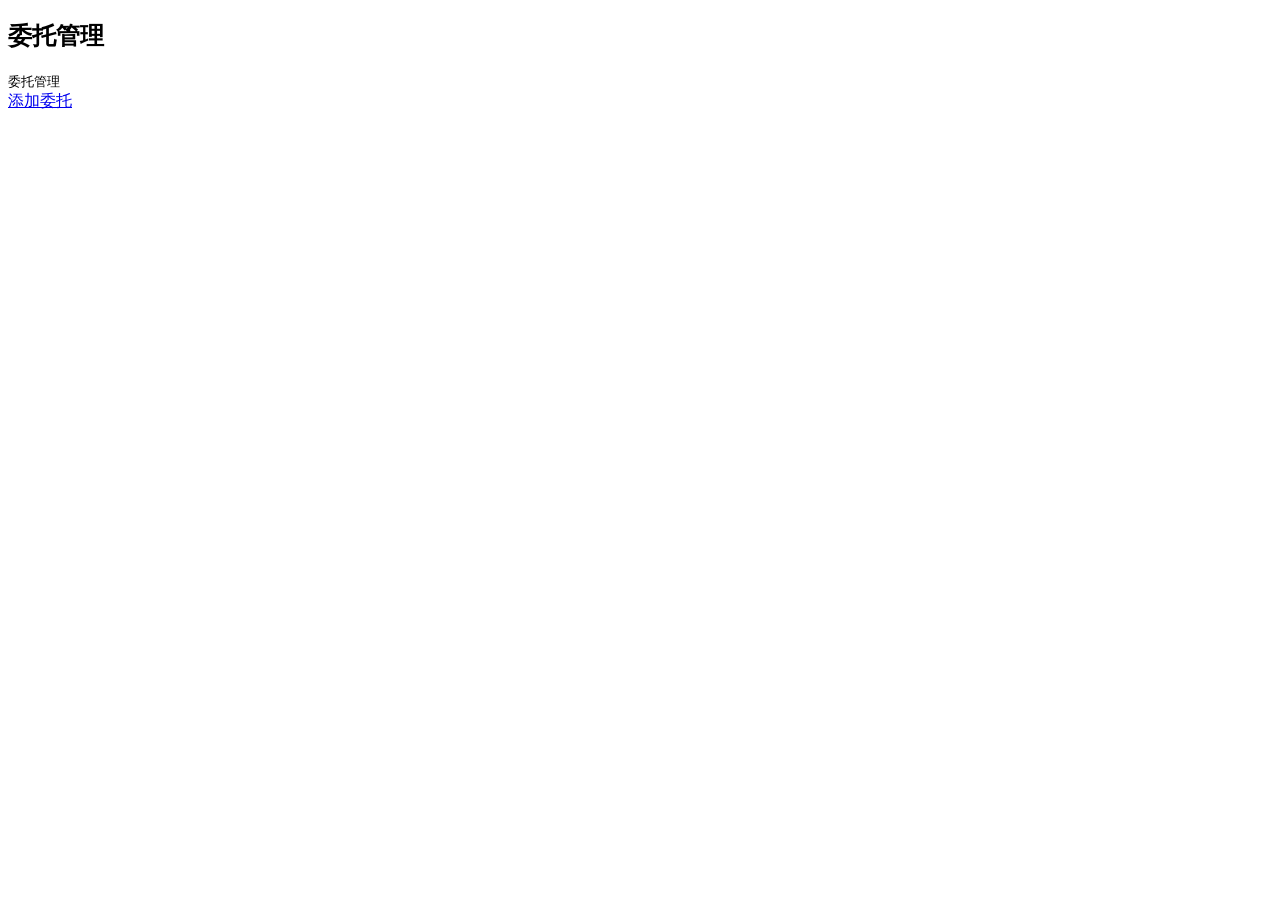
<file: src/main/resources/templates/console/entrust/index.html>
<!DOCTYPE HTML>
<html lang="en"
      xmlns:th="http://www.thymeleaf.org">
<head th:include="console/header">
</head>
<body>
<section class="content-header">
    <h1>委托管理</h1>
    <small>委托管理</small>
</section>
<section class="content table-content">
    <table id="dataGrid"></table>
</section>
<div id="toolbar">
    <a href="/console/entrust/from" class="btn btn-primary">添加委托</a>
</div>
<div th:include="console/footer"></div>
</body>
<script type="text/javascript">
    $table = $("#dataGrid");
    $(function () {
        initDataGrid();
    });
    function initDataGrid(){
        $table.bootstrapTable({
            height : tableModel.getHeight(),
            idField : "entrustId",
            columns : [
                {title: "委托编号", field: "entrustNo" },
                {title: "委托人", field: "userId"},
                {title: "法币类型", field: "moneyType",formatter:function(value,row,index){
                        if(value=="1"){
                            return "人民币";
                        }
                        if(value == "2"){
                            return "欧元"
                        }
                        else{
                            return value
                        }
                    }
                },
                {title: "币种类型", field: "coinNo"},
                {title: "委托类型", field: "entrustType",formatter:function(value,row,index){
                        if(value=="0"){
                            return "买";
                        }
                        if(value == "1"){
                            return "卖"
                        }
                    }
                },
                {title: "委托价格", field: "entrustPrice"},
                {title: "每日限额", field: "dayLimit"},
                {title: "最小购买", field: "entrustMinPrice"},
                {title: "最大购买", field: "entrustMaxPrice"},
                {title: "委托数量", field: "entrustNum"},
                {title: "剩余数量", field: "remainNum"},
                {title: "成交数量", field: "dealNum"},
                {title: "手续费", field: "poundage"},
                {title: "手续费比例", field: "poundageScale"},
                {title: "状态", field: "state",formatter:function(value,row,index){
                        if(value=="0"){
                            return "委托中";
                        }
                        if(value == "1"){
                            return "已完成"
                        }
                        if(value == "2"){
                            return "已撤销"
                        }
                    }
                },
                {title: "更新日期", field: "updatedAt", sortable: true}
                //{title: "操作", field: "operate", align: 'center', events: operateEvents, formatter: operateFormatter}
            ],
            url : '/console/entrust/list',
            queryParams: function(params){
                return params;
            },
            responseHandler : function (res) {
                return {
                    rows : res.result.pageInfo.list,
                    total : res.result.pageInfo.total
                }
            },
            search : true,
            searchOnEnterKey : true,
            pagination : true,
            sidePagination : 'server',
            pageSize: 20,
            pageList : [20, 40, 50, 100],
            toolbar : "#toolbar",
            showRefresh : true,
            showToggle : true
        });
    }

    function operateFormatter(value, row, index) {
        return [
            /*'<a href="/console/admin/from?uid='+row.uid+'" >',
            '<i class="glyphicon glyphicon-edit"></i>修改',
            '</a>  ',*/
            '<a class="remove" href="javascript:void(0);">',
            '<i class="glyphicon glyphicon-remove"></i>删除',
            '</a>'
        ].join('');
    }

    window.operateEvents = {
        'click .remove': function (e, value, row, index) {
            layer.msg('暂不支持删除')
        }
    };
</script>
</html>
</file>
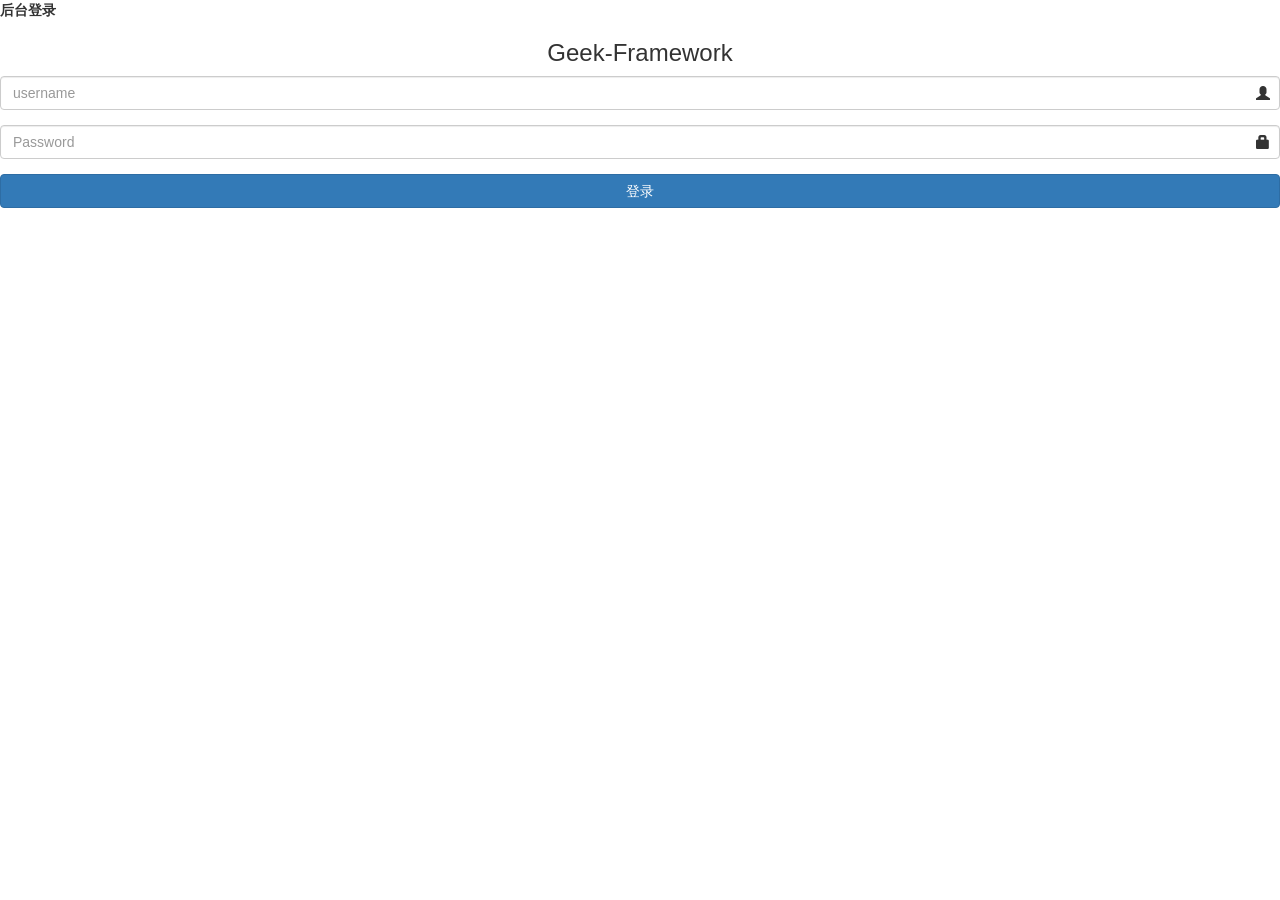
<file: src/main/resources/templates/console/login.html>
<!DOCTYPE html>
<html lang="en"
      xmlns:th="http://www.thymeleaf.org">
<head>
    <title>Geek-Framework后台登录</title>
    <meta http-equiv="Content-Type" content="text/html; charset=UTF-8" />
    <meta content="width=device-width, initial-scale=1, maximum-scale=1, user-scalable=no" name="viewport" />
    <link rel="stylesheet" href="https://cdnjs.cloudflare.com/ajax/libs/twitter-bootstrap/3.3.7/css/bootstrap.min.css" />
    <link rel="stylesheet" th:href="@{/assets/adminlte-2.3.7/css/AdminLTE.min.css}" />
    <link rel="stylesheet" th:href="@{/assets/adminlte-2.3.7/css/skins/_all-skins.min.css}"  />
    <!--[if lt IE 9]>
    <script src="https://cdnjs.cloudflare.com/ajax/libs/html5shiv/r29/html5.min.js"></script>
    <script src="https://cdnjs.cloudflare.com/ajax/libs/respond.js/1.4.2/respond.min.js"></script>
    <![endif]-->
</head>
<body class="hold-transition skin-blue login-page" target="_top">
<div class="login-box">
    <div class="login-logo">
        <b>后台登录</b>
    </div>
    <div class="login-box-body">
        <h3 class="text-center">Geek-Framework</h3>
        <form action="/console/login" method="post" id="sendId">

            <div class="form-group has-feedback">
                <input type="text" name="username" class="form-control" placeholder="username" />
                <span class="glyphicon glyphicon-user form-control-feedback"></span>
            </div>
            <div class="form-group has-feedback">
                <input type="password" name="password" class="form-control" placeholder="Password" />
                <span class="glyphicon glyphicon-lock form-control-feedback"></span>
            </div>
            <div class="row">
                <div class="col-xs-12">
                    <button type="submit" class="btn btn-primary btn-block btn-flat">登录</button>
                </div>
            </div>
        </form>
    </div>
</div>
<script type="text/javascript" src="https://cdnjs.cloudflare.com/ajax/libs/jquery/2.2.4/jquery.min.js"></script>
<script type="text/javascript" src="https://cdnjs.cloudflare.com/ajax/libs/twitter-bootstrap/3.3.7/js/bootstrap.min.js"></script>
<script type="text/javascript">
    if(top != window){
        top.location.href = window.location.href;
    }
    </script>
</body>
</html>
</file>
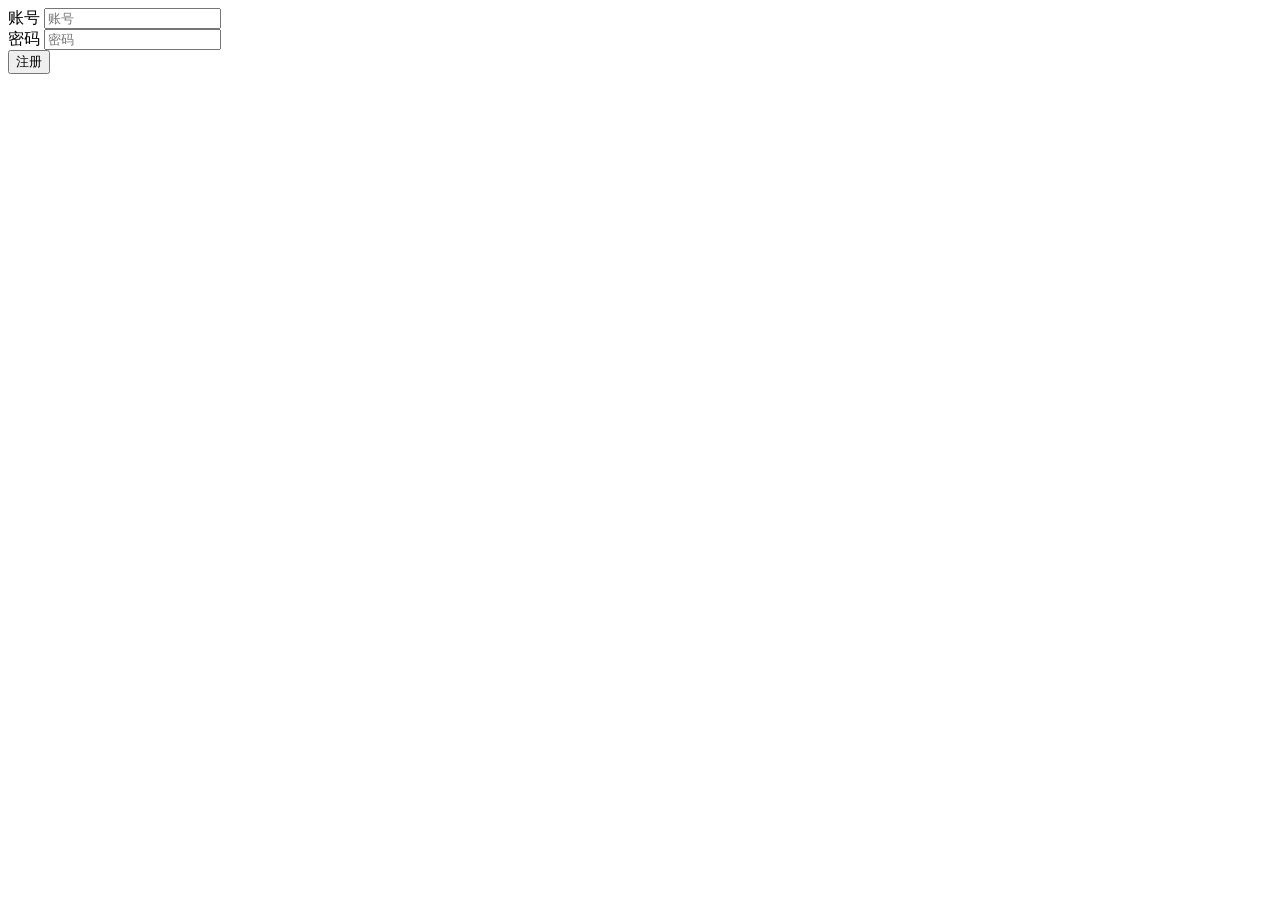
<file: src/main/resources/templates/member/reg.html>
<!DOCTYPE html>
<html lang="en"
      xmlns:th="http://www.thymeleaf.org">
<head th:include="member/header::head('createdate')">
</head>
<body>
    <div class="container-fluid">
        <div class="row">
            <div class="col-md-4 col-md-offset-4">
                <form class="ajaxforms" method="post" action="/member/reg">
                    <div class="form-group">
                        <label for="account">账号</label>
                        <input type="text" class="form-control"  name="account" id="account" placeholder="账号">
                    </div>
                    <div class="form-group">
                        <label for="password">密码</label>
                        <input type="password" name="password" class="form-control" id="password" placeholder="密码">
                    </div>
                    <input type="submit" class="form-control btn-primary" value="注册" />
                </form>
            </div>
        </div>
    </div>

    <div th:include="member/footer"></div>
    <script type="text/javascript">
        $(function () {
            var form = $("form.ajaxforms");
            var formloading = false;
            form.validate({
                showErrors : function(errorMap, errorArr) {
                    try {
                        $(errorArr[0].element).focus();
                        layer.msg(errorArr[0].message);
                    } catch (err) {
                    }
                },
                rules : {
                    'account' : {
                        required : true
                    },
                    'password' : {
                        required : true,
                    }
                },
                //验证未通过提示消息
                messages : {
                    'account' : {
                        required : '请输入账号'
                    },
                    'password' : {
                        required : '请输入密码'
                    },
                },
                submitHandler : function(forms) {
                    if (formloading) return;
                    $(forms).ajaxSubmit({
                        url : form.attr('action'),
                        dataType : 'json',
                        beforeSubmit : function(arr, $form, options) {
                            formloading = true;
                        },
                        success : function(data, statusText, xhr, $form) {
                            formloading = false;
                            if (data.status == 1) {
                                window.location.href = '/member/login';
                            } else {
                                layer.msg(data.msg);
                            }
                        }
                    });
                }
            })
        })(jQuery);
    </script>
</body>
</html>
</file>
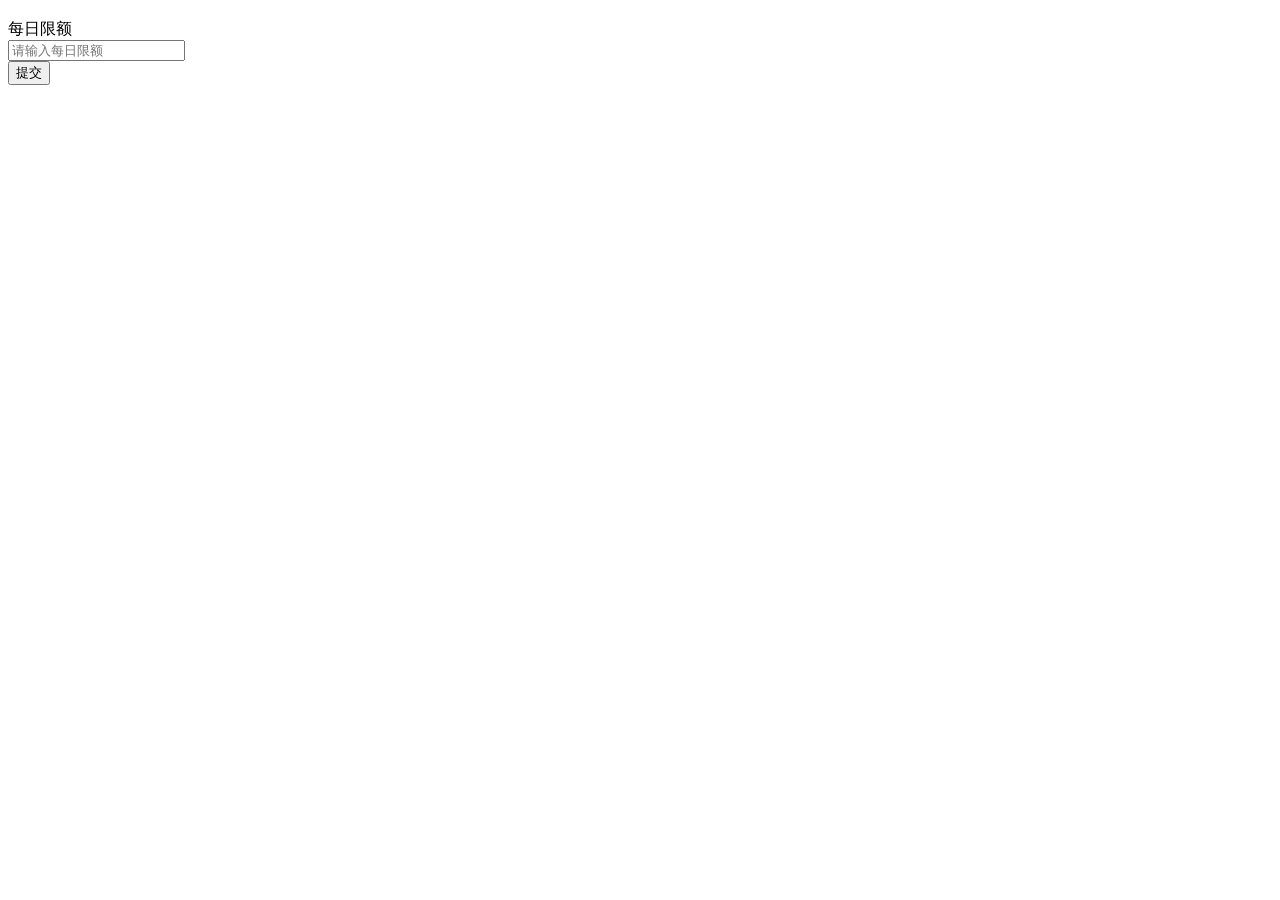
<file: src/main/resources/templates/console/acceptance/from.html>
<!DOCTYPE HTML>
<html lang="en"
      xmlns:th="http://www.thymeleaf.org">
<head th:include="console/header">
</head>
<body>
<section class="content">
    <div class="row">
        <div class="col-md-6 col-md-offset-3">
            <div class="box box-primary">
                <div class="box-header with-border">
                    <h3 class="box-title" th:text="'承兑商修改'"></h3>
                </div>
                <div class="box-body">
                    <form class="form-horizontal js-ajax-form" action="/console/acceptance/update" method="post">
                        <input type="hidden" name="acceptanceId" th:value="${accept['acceptId']}" />

                        <div class="form-group">
                            <label for="dayLinit" class="col-sm-2 control-label">每日限额</label>
                            <div class="col-sm-10">
                                <input type="text" name="dayLimit" class="form-control" required="true" id="dayLimit" th:value="${accept['dayLinit']}" placeholder="请输入每日限额" />
                            </div>
                        </div>

                        <div class="form-group">
                            <div class="col-sm-offset-2 col-sm-10">
                                <button type="submit" class="btn btn-primary js-ajax-submit">提交</button>
                            </div>
                        </div>
                    </form>
                </div>
            </div>
        </div>
    </div>
</section>
<div th:include="console/footer"></div>

</body>
<script type="text/javascript">
    layer.open({
        type: 2,
        title: '选择用户',
        shadeClose: true,
        shade: false,
        maxmin: true, //开启最大化最小化按钮
        area: ['500px', '600px'],
        content: '/console/role/grant/?roleId=' + row.roleId
    });
</script>
</html>
</file>
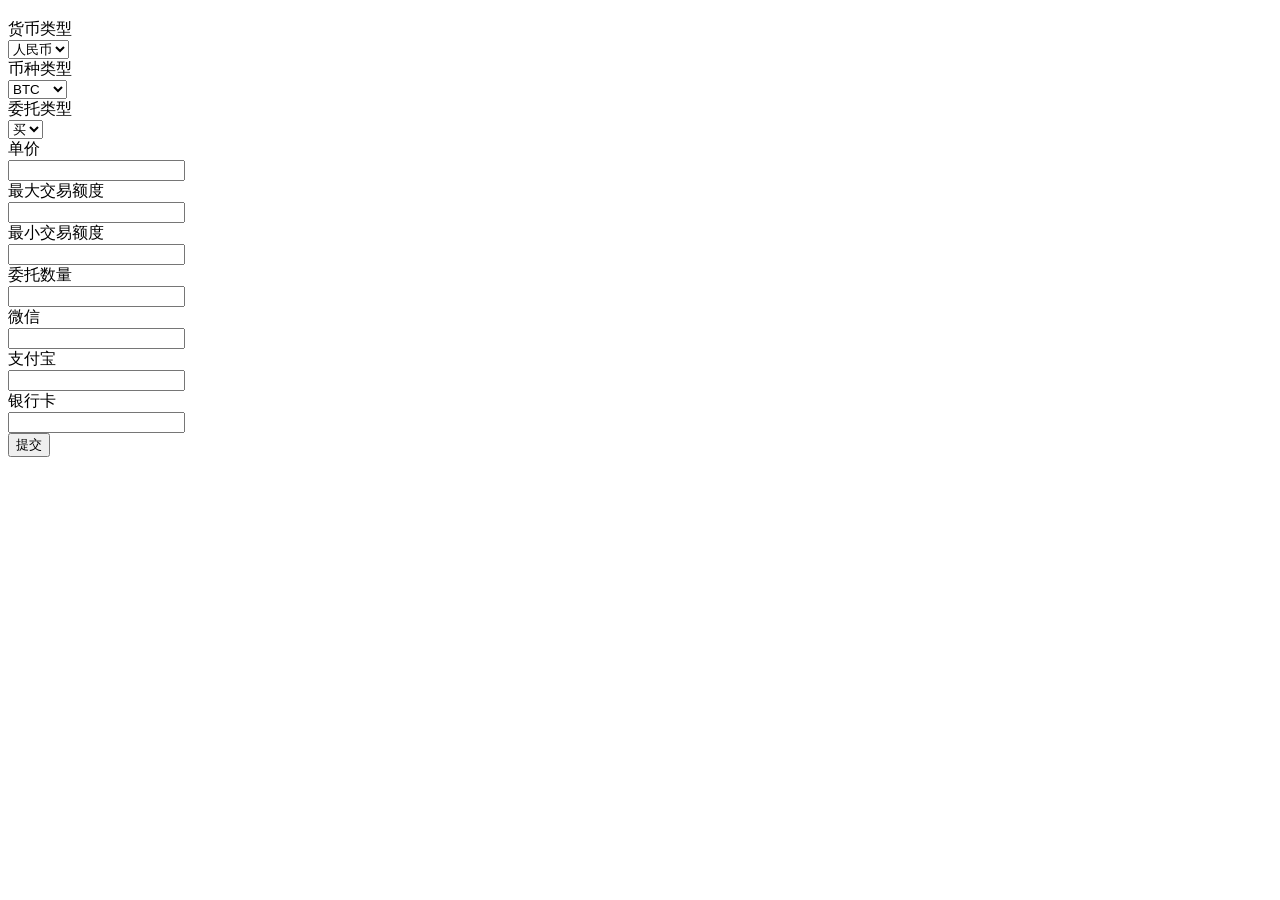
<file: src/main/resources/templates/console/entrust/from.html>
<!DOCTYPE HTML>
<html lang="en"
      xmlns:th="http://www.thymeleaf.org">
<head th:include="console/header">
</head>
<body>
<section class="content">
    <div class="row">
        <div class="col-md-6 col-md-offset-3">
            <div class="box box-primary">
                <div class="box-header with-border">
                    <h3 class="box-title" th:text="'添加委托'"></h3>
                </div>
                <div class="box-body">
                    <form class="form-horizontal js-ajax-form" action="/console/entrust/save" method="post">
                        <div class="form-group">
                            <label  class="col-sm-2 control-label">货币类型</label>
                            <div class="col-sm-10">
                                <select name="moneyType" class="form-control" id="moneyType">
                                    <option  value="1">人民币</option>
                                    <option  value="2">欧元</option>
                                </select>
                            </div>
                        </div>
                        <div class="form-group">
                            <label  class="col-sm-2 control-label">币种类型</label>
                            <div class="col-sm-10">
                                <select name="coinNo" class="form-control" id="coinNo">
                                    <option  value="1">BTC</option>
                                    <option  value="2">USDT</option>
                                </select>
                            </div>
                        </div>
                        <div class="form-group">
                            <label  class="col-sm-2 control-label">委托类型</label>
                            <div class="col-sm-10">
                                <select name="entrustType" class="form-control" id="entrustType">
                                    <option  value="0">买</option>
                                    <option  value="1">卖</option>
                                </select>
                            </div>
                        </div>
                        <div class="form-group">
                            <label for="entrustPrice" class="col-sm-2 control-label">单价</label>
                            <div class="col-sm-10">
                                <input type="number" name="entrustPrice" required="true" class="form-control" id="entrustPrice" />
                            </div>
                        </div>
                        <div class="form-group">
                            <label for="entrustMaxPrice" class="col-sm-2 control-label">最大交易额度</label>
                            <div class="col-sm-10">
                                <input type="number" name="entrustMaxPrice" required="true" class="form-control" id="entrustMaxPrice" />
                            </div>
                        </div>
                        <div class="form-group">
                            <label for="entrustMinPrice" class="col-sm-2 control-label">最小交易额度</label>
                            <div class="col-sm-10">
                                <input type="number" name="entrustMinPrice" required="true" class="form-control" id="entrustMinPrice" />
                            </div>
                        </div>
                        <div class="form-group">
                            <label for="entrustNum" class="col-sm-2 control-label">委托数量</label>
                            <div class="col-sm-10">
                                <input type="number"  name="entrustNum" required="true" class="form-control" id="entrustNum" />
                            </div>
                        </div>
                        <div class="form-group">
                            <label for="wechat" class="col-sm-2 control-label">微信</label>
                            <div class="col-sm-10">
                                <input type="text" name="wechat" class="form-control" id="wechat"  />
                            </div>
                        </div>
                        <div class="form-group">
                            <label for="alipay" class="col-sm-2 control-label">支付宝</label>
                            <div class="col-sm-10">
                                <input type="text" name="alipay" class="form-control" id="alipay"  />
                            </div>
                        </div>
                        <div class="form-group">
                            <label for="bankcard" class="col-sm-2 control-label">银行卡</label>
                            <div class="col-sm-10">
                                <input type="text" name="bankcard" class="form-control" id="bankcard"  />
                            </div>
                        </div>

                        <div class="form-group">
                            <div class="col-sm-offset-2 col-sm-10">
                                <button type="submit" class="btn btn-primary js-ajax-submit">提交</button>
                            </div>
                        </div>
                    </form>
                </div>
            </div>
        </div>
    </div>
</section>
<div th:include="console/footer"></div>

</body>
<script type="text/javascript">
    layer.open({
        type: 2,
        title: '选择用户',
        shadeClose: true,
        shade: false,
        maxmin: true, //开启最大化最小化按钮
        area: ['500px', '600px'],
        content: '/console/role/grant/?roleId=' + row.roleId
    });
</script>
</html>
</file>
